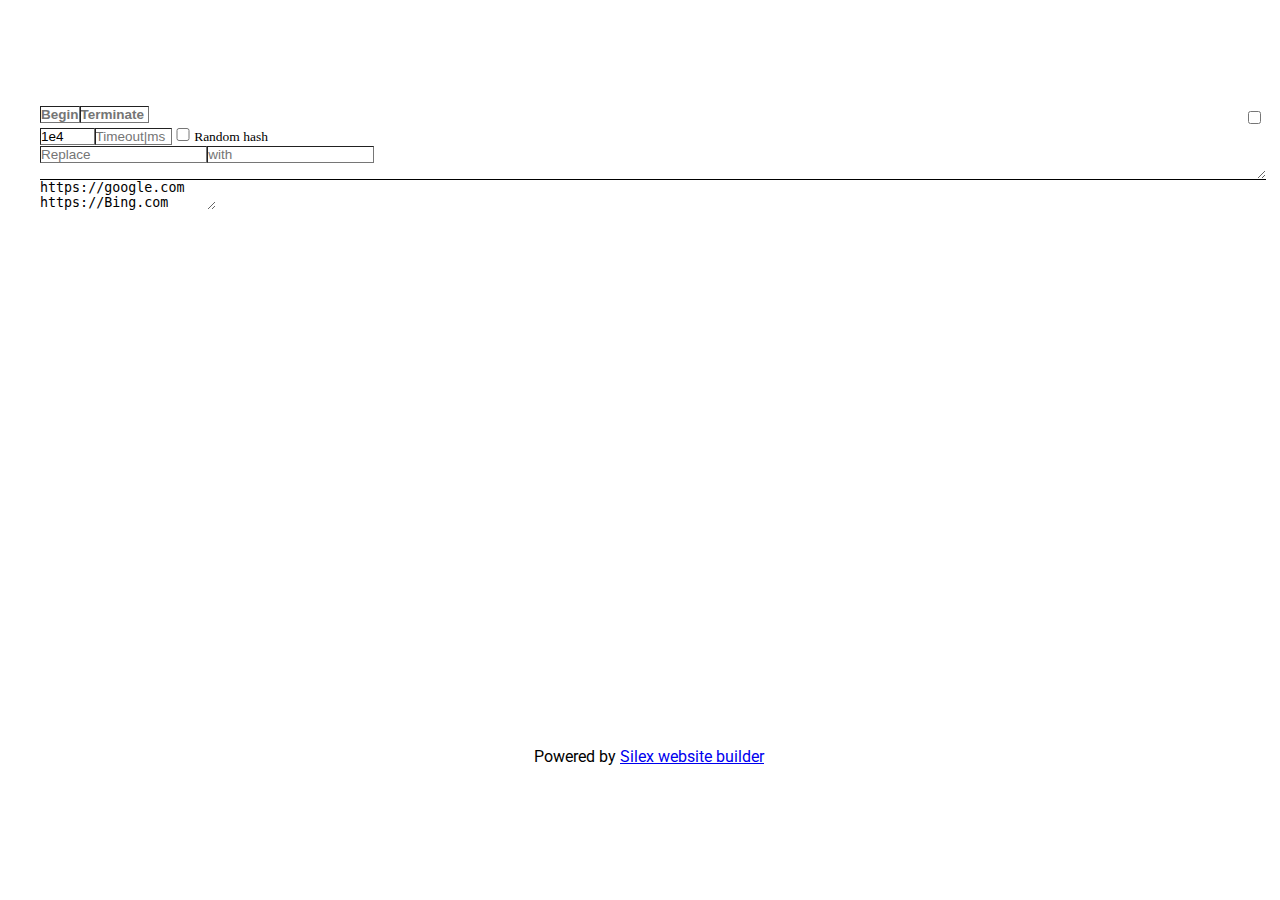
<file: Auto-Browser.html>
<!DOCTYPE html><html class="" lang=""><head><script type="text/javascript" class="silex-json-styles" data-silex-static="">
    window.silex = window.silex || {}
    window.silex.data = {"site":{"width":1200},"pages":[{"id":"page-page-1","displayName":"Page 1","link":{"linkType":"LinkTypePage","href":"#!page-page-1"},"canDelete":true,"canProperties":true,"canMove":true,"canRename":true,"opened":false}]}</script>
    <meta charset="UTF-8">
    <!-- generator meta tag -->
    <!-- leave this for stats and Silex version check -->
    <meta name="generator" content="Silex v2.2.13">
    <!-- End of generator meta tag -->
    <script type="text/javascript" src="https://editor.silex.me/static/2.12/jquery.js" data-silex-static=""></script>
    <script type="text/javascript" src="https://editor.silex.me/static/2.12/jquery-ui.js" data-silex-static="" data-silex-remove-publish=""></script>
    <script type="text/javascript" src="https://editor.silex.me/static/2.12/pageable.js" data-silex-static="" data-silex-remove-publish=""></script>
    <script type="text/javascript" src="https://editor.silex.me/static/2.12/front-end.js" data-silex-static=""></script>
    <link rel="stylesheet" href="https://editor.silex.me/static/2.12/normalize.css" data-silex-static="">
    <link rel="stylesheet" href="https://editor.silex.me/static/2.12/front-end.css" data-silex-static="">

    <style type="text/css" class="silex-style"></style>
    <script type="text/javascript" class="silex-script"></script>
    <style class="silex-inline-styles" type="text/css">.body-initial {background-color: rgba(255,255,255,1); position: static;}.silex-id-1478366444112-1 {background-color: transparent; position: static; margin-top: -1px;}.silex-id-1478366444112-0 {background-color: transparent; min-height: 100px; position: relative; margin-left: auto; margin-right: auto;}.silex-id-1474394621033-3 {position: static; margin-top: -1px;}.silex-id-1474394621032-2 {background-color: transparent; min-height: 600px; position: relative; margin-left: auto; margin-right: auto;}.silex-id-1478366450713-3 {background-color: transparent; position: static; margin-top: -1px;}.silex-id-1478366450713-2 {background-color: transparent; min-height: 100px; position: relative; margin-left: auto; margin-right: auto;}.silex-id-1442914737143-3 {width: 241px; top: 26px; left: 494px; min-height: 51px; position: absolute;}.silex-id-1647536580786-0 {width: 1225.6785278320312px; min-height: 598.1018981933594px; background-color: rgb(255, 255, 255); position: absolute; top: 0px; left: 0px;}@media only screen and (max-width: 480px) {}</style>
    <title></title>
    

    
<style class="silex-prodotype-style" type="text/css" data-style-id="all-style">.text-element > .silex-element-content {font-family: 'Roboto', sans-serif;}</style><link href="https://fonts.googleapis.com/css?family=Roboto" rel="stylesheet" class="silex-custom-font"><meta name="viewport" content="width=device-width, initial-scale=1"><style type="text/css" class="silex-style-settings">.website-width {width: 1200px;}@media (min-width: 481px) {.silex-editor {min-width: 1400px;}}</style></head>

<body data-silex-id="body-initial" class="body-initial all-style enable-mobile prevent-resizable prevent-selectable editable-style silex-runtime" data-silex-type="container-element" style="">
    









    <section data-silex-type="container-element" class="container-element editable-style silex-id-1478366444112-1 section-element prevent-resizable" data-silex-id="silex-id-1478366444112-1" style="">
        <div data-silex-type="container-element" class="editable-style silex-element-content silex-id-1478366444112-0 container-element website-width" data-silex-id="silex-id-1478366444112-0"></div>
    </section>
    <section data-silex-type="container-element" class="container-element editable-style silex-id-1474394621033-3 section-element prevent-resizable" data-silex-id="silex-id-1474394621033-3" style="">
        <div data-silex-type="container-element" class="editable-style silex-element-content silex-id-1474394621032-2 container-element website-width selected" data-silex-id="silex-id-1474394621032-2"><div data-silex-type="html-element" class="editable-style html-element silex-id-1647536580786-0 page-page-1 paged-element" data-silex-id="silex-id-1647536580786-0" style=""><div class="silex-element-content"><meta charset="UTF-8"><title>about:blank</title><style>#f {height: var(--F); overflow: hidden; resize: vertical;}#f,#f * {font-size: 1.5vmin;}#f *,#f~* {padding: 0;}#f input {border-width: .2ch;}#f>[type] {height: 1.5vmin; width: 1.5vmin; margin: .5vmin;}#f>[readonly] {cursor: pointer; font-weight: bold;}#f>b>input {width: 22ch;}#f>:last-child {height: calc(100% - max(5vmin,2em + .8ch) - 1em - .4ch); width: 100%; overflow-y: scroll;}#f~* {height: calc(100% - var(--F) - .1ch); border: 0; box-sizing: border-box;}#f+* {width: var(--f); resize: horizontal;}#f+*+* {z-index: -1; float: right; border-left: solid.1ch; width: calc(100% - var(--f));}#f~*>input {padding: 0; border: 0; width: 100%; line-height: 1.5em;}#f,#f~*>input {border-bottom: solid.1ch;}</style><div style="width:100%;height:100%;position:absolute;top:0;left:0;overflow:hidden" onclick="parentNode.setAttribute('style',(t=>`--f:${t(children[1],'Width')}%;--F:${t(children[0],'Height')}%`)((t,f)=>(getComputedStyle(t)[f.toLowerCase()].slice(0,-2)/self['inner'+f]*1e3+.5|t.removeAttribute`style`)/10))"><div id="f"><input onclick="((v,w,m=parentNode,n=m.parentNode.children,A=n[1][v].split(/\s+/),B=m.children,z=B[m=Math.random,4][v],k=B[5][v],c=B[6].checked,r=r=>c?'#'+m().toString(32).slice(2):'',s=s=>B[9].insertAdjacentText('beforeend',s='\n'+A[m()*A.length|0]+r())||s,f=$=>t($=>k.closed?n.remove():f(n.value=k.location=s()),+z+(Math.asin(m())*z)**.5),o=self.open,t=setTimeout)=>event.shiftKey?A.forEach((q,p)=>t($=>/^javascript:./i.test(q)?new Function(q.slice(11).replace(/(?:%[^\W_]{2})+/g,decodeURIComponent))():(w&amp;&amp;!w.closed||Set.F7.push(w=o()),w).location=q+r(),p*z)):f(Set.F7.push((n=n[2].appendChild(document.createElement`input`)).w=k=o(n.value=s(+k&amp;&amp;t($=>k.close(),k))))))`value`" style="width:5ch" readonly="" placeholder="Begin"><input onclick="Set.F7.forEach(e=>e.close())" style="width:9ch" readonly="" placeholder="Terminate"><input type="checkbox" style="float:right" onclick="event.preventDefault(((b,e=parentNode[b],i=e.parentNode[b])=>e.value=`javascript:document.all[0].innerHTML='${[e.textContent,i.alt,i.title]=((e,a,o=[],f,u='length',n='indexOf',l='includes',t='toString',i=e.match(/\w+/g).sort()[f='filter'](a=(e,i,a)=>i?e!=a[i-1]:1)[f]((o,i,a)=>(i=e.match(RegExp(`\\b${o}\\b`,'g'))[u])*o[u]>i*a[n](o)[t](36)[u]+o[u]))=>[e[b='replace'](/\w+/g,(a,b,c)=>{if(i[l](a)){for(a=i[n](b=a),c=o.flat();e[l](a[t](36))|c[l](a)&amp;a!=c[c[n](b)-1];c[l](b)?a=c[c[n](b)-1]:(c[l](a)||u.push(a[t](36)),a++));o.push([a,b]);o=o.sort()[f]((e,i,a)=>i?e[1]!=a[i-1][1]:1)}return a[t](36)},e=e.match(/\w+/g),u=o),o.sort((a,b)=>a[0]-b[0]).map(o=>o[1]),u.sort()[f]((e,i,a)=>i?e==a[i-1]:1)[f](a)])(e.value),document.all[0].innerHTML[b](/[^]/g,e=>'.'+e.codePointAt().toString(36))}'.${b}(/\\W\\w+/g,e=>String.fromCodePoint(parseInt(e.slice(1),36)))`)`nextSibling`)"><br><input style="width:7ch" value="1e4" placeholder="Rate|ms"><input style="width:10ch" placeholder="Timeout|ms"><input type="checkbox">Random&nbsp;hash<br><b onkeyup="event.key=='Enter'&amp;&amp;((i,e=parentNode.nextSibling,x='replace',c=children)=>event.shiftKey?e[i]=e[i][x](RegExp(c[0][i][x](/(?:%[^\W_]{2})+/g,e=decodeURIComponent)[x](/([^\w\s])/g,'\\$1'),'g'),e(c[1][i])):[...c].includes(e=document.activeElement)?e[i]+='%0A':0)`value`"><input placeholder="Replace"><input placeholder="with"></b><div contenteditable=""></div></div><textarea>1r://1m.18 1r://Bing.18 1r://Youtube.18 1r://images.1m.18 1r://Wordpress.22 1r://2z.1m.18/2d?q=how+is+2p+2u&amp;2g=hp&amp;2r=5&amp;oq=how+is+2p+2u&amp;2c=1p-2x 1r://2z.1m.18/2d?q=1m+1a&amp;29=7&amp;oq=1m+1a&amp;v=13..69i57j0l4j69i60l3.2369j0j9&amp;2h=13&amp;ie=o-8&amp;2a=r&amp;2j=on 1r://1a.1m.18/document/u/0/ 1r://1b.1m.18/1b/my-1b 1r://Hugedomains.18 1r://Wikipedia.22 1r://2z.pivotinteractives.18 1r://1a.1m.18/presentation/u/0/ 1r://1a.1w.18/en-us/ 1r://s.18 1r://Apple.18 1r://1a.1m.18/spreadsheets/u/0/ 1r://1a.1m.18/forms/u/0/ 1r://1b.1m.18/1b/trash 1r://p.18 1r://2z.1m.18/2d?29=9&amp;ei=8UI4XrnYB9a7tAaKtYnQCQ&amp;q=1w+1f&amp;oq=1w+1f&amp;1o=25-ab.3..0i67j0l2j0i67j0l3j0i67l2j0.3955.4344..4649...0.4..0.157.258.0j2......0....1..1p-2x.......b.VtEgGWWJJ0Q&amp;2s=0ahUKEwj5lM_b37XnAhXWHc0KHYpaApoQ4dUDCAs&amp;2r=5&amp;2a=r&amp;2j=on 1r://1c.rsc.22/resources/collections/classic-chemistry-demonstrations 1r://2z.edx.22/learn/biology 1r://2z.1m.18/2d?q=2o+23&amp;ei=x-MkYsDgMbKgptQPw7Kh6Ak&amp;2s=0ahUKEwiA4J6l9rH2AhUykIkEHUNZCJ0Q4dUDCA4&amp;2r=5&amp;oq=2o+23&amp;2c=1p-2x 1r://products.office.18/en-us/1f 1r://Microsoft.18 1r://Goo.gl 1r://2z.1m.18/2d?q=28+number+generator&amp;29=7&amp;oq=28&amp;v=13.1.69i57j0l6j69i61.8065j1j9&amp;2h=13&amp;ie=o-8&amp;2a=r&amp;2j=on 1r://2z.1m.18/2d?q=28+websites&amp;29=7&amp;oq=28+2f&amp;v=13.1.e.4283j0j9&amp;2h=13&amp;ie=o-8&amp;2a=r&amp;2j=on 1r://Bit.ly 1r://Buydomains.18 1r://W3.22 1r://myaccount.1m.18 1r://Nytimes.18 1r://2z.1m.18/2d?q=50%5E7&amp;29=7&amp;oq=50%5E7&amp;v=13..69i57j6.18813j0j9&amp;2h=13&amp;ie=o-8&amp;2a=r&amp;2j=on 1r://Ascii.co.uk 1r://2z.1m.18/2d?q=28+2q+to+2d+up&amp;29=7&amp;oq=28+2q+to+2d+&amp;v=13.1.69i57j0l5.6964j1j9&amp;2h=13&amp;ie=o-8&amp;2a=r&amp;2j=on 1r://Bbc.co.uk 1r://2z.1m.18/2d?q=ax+%2B+by+%3D+c&amp;29=7&amp;oq=ax+%2B+by+%3D+c&amp;v=13.0.0l8.9169j0j9&amp;2h=13&amp;ie=o-8&amp;2a=r&amp;2j=on 1r://2z.1m.18/2d?q=26+1j&amp;29=7&amp;oq=26+1j&amp;v=13..e.d&amp;2h=13&amp;ie=o-8&amp;2a=r&amp;2j=on 1r://Europa.eu 1r://Wix.18 1r://Gov.uk 1r://2z.grants.1n 1r://Feedburner.18 1r://Cnn.18 1r://h.de 1r://2z.1m.18/2d?q=26+1j&amp;29=7&amp;oq=26+1j&amp;v=13..e.d&amp;2h=13&amp;ie=o-8&amp;2a=r&amp;2j=on 1r://i.22 1r://Huffingtonpost.18 1r://Issuu.18 1r://Creativecommons.22 1r://Wsj.18 1r://Go.18 1r://Nih.1n 1r://Theguardian.18 1r://Forbes.18 1r://Msn.18 1r://clever.18 1r://Paypal.18 1r://kahoot.it 1r://h.co.jp 1r://2z.1m.18/2d?q=do+a+w+roll&amp;29=7&amp;oq=do+a+w+roll&amp;v=13..e.2443j0j9&amp;2h=13&amp;ie=o-8&amp;2a=r&amp;2j=on 1r://Iana.22/domains/reserved 1r://Washingtonpost.18 1r://Dropbox.18 1r://Domainactive.co 1r://Eventbrite.18 1r://Telegraph.co.uk 1r://Reuters.18 1r://Etsy.18 1r://About.18 1r://Usatoday.18 1r://Dailymail.co.uk 1r://2f.1m.18/new 1r://Constantcontact.18 1r://quizlet.live 1r://2z.1m.18/2d?q=2y+wide+web+consortium&amp;29=9&amp;oq=2y+wide+web+co&amp;v=13.1.e.8867j1j7&amp;2h=13&amp;ie=o-8&amp;2a=r&amp;2j=on 1r://Ecosia.22 1r://2z.y.18/fun?toWww=1&amp;redig=FE3557430BB344C29BE9062533451BA9 1r://2z.y.18/2d?q=all+of+1m%27s+2f&amp;1i=j&amp;sp=-1&amp;pq=all+of+1m%27s+2f&amp;sc=8-21&amp;qs=n&amp;sk=&amp;19=EAF3D54BEF7049158B4EBD3B9DA1B0D0&amp;z=2l 1r://Aol.18 1r://h.co.uk 1r://2z.1m.18/2d?29=7&amp;10=f&amp;11=g&amp;ei=YAL7XbrfI8-mtQbQ8rh4&amp;q=restaurants+nearby&amp;oq=&amp;1o=25-ab.1.0.k.l.l..647857...1.2..0.0.0.....1..0....1..1p-2x.....6..b.frLXocHqNvM&amp;2a=r&amp;2j=on 1r://Java.18 1r://2z.1m.18/2d?29=7&amp;10=f&amp;11=g&amp;ei=8AT7XZ_PE9O1tAaB4q2ABw&amp;q=pizza+delivery&amp;oq=&amp;1o=25-ab.1.1.k.m.m..60281...1.4..0.0.0.....1..0....1..1p-2x.....6..b.FWPvSx6C6nE&amp;2a=r&amp;2j=on 1r://Time.18 1r://2z.1m.18/2d?29=7&amp;10=f&amp;11=g&amp;ei=MAX7Xay1HIK1tAbOgJnIDQ&amp;q=cool+wallpapers&amp;oq=&amp;1o=25-ab.1.2.k.14.14..22497...1.3..0.0.0.....1..0....1..1p-2x.....6..b.VvZK5q_OArs&amp;2a=r&amp;2j=on 1r://Quizizz.18 1r://2z.1m.18/2d?29=7&amp;10=f&amp;11=g&amp;ei=SgX7XbSgJYO4tQaO7r6IBA&amp;q=2v+to+do+when+you%27re+bored&amp;oq=&amp;1o=25-ab.1.3.k.15.15..18148...1.2..0.0.0.....1..0....1..1p-2x.....6..b.kC3T-FP7_NY&amp;2a=r&amp;2j=on 1q://Icio.us 1r://2z.1m.18/2d?29=7&amp;10=f&amp;11=g&amp;ei=XwX7Xc62AdantQbnw4HgCw&amp;q=dinner+recipes&amp;oq=&amp;1o=25-ab.1.4.k.16.16..14594...1.2..0.0.0.....1..0....1..1p-2x.....6..b.Z1WlUVCDWWI&amp;2a=r&amp;2j=on 1r://1d.18 1r://1d.18/1 1r://1d.18/2 1r://Amazon.co.uk 1r://2z.1m.18/2d?29=7&amp;10=f&amp;11=g&amp;ei=bwX7Xbe3NMXRtAbfk5-oCA&amp;q=used+cars&amp;oq=&amp;1o=25-ab.1.5.k.1e.1e..13328...1.2..0.0.0.....1..0....1..1p-2x.....6..b.Ku87zgHgNMA&amp;2a=r&amp;2j=on 1r://2z.1m.18/2d?q=1g+404&amp;29=9&amp;oq=1g+404&amp;v=13..e.6338j0j7&amp;2h=13&amp;ie=o-8&amp;2a=r&amp;2j=on 1r://Latimes.18 1r://Lightspeedsystems.18 1r://p.co.jp 1r://Eepurl.18 1r://Guardian.co.uk 1r://console.1h.1m.18 1r://Npr.22 1r://1k.1x 1r://Harvard.1c 1r://Surveymonkey.18 1r://1und1.de 1r://join.27.18 1r://1h.1m.18 1r://Bloomberg.18 1r://Wikimedia.22 1r://developer.android.18 1r://workspace.1m.18 1r://E-recht24.de 1r://Cdc.1n 1r://1k.18 1r://Hostnet.nl 1r://Mit.1c 1r://Bbb.22 1r://Live.18 1r://Wired.18 1r://Stanford.1c 1r://List-manage.18 1r://Webs.18 1r://One.18 1r://Elegantthemes.18 1r://Delicious.18 1r://2m.1m.18 1r://Networksolutions.18 1r://2z.1m.18/2d?q=27&amp;29=7&amp;oq=27&amp;v=13..e.6129j0j7&amp;2h=13&amp;ie=o-8&amp;2a=r&amp;2j=on 1r://1l.18 1r://Nasa.1n 1r://Cnet.18 1r://Gnu.22 1r://Businessinsider.18 1q://nwtc.libanswers.18/faq/212721 1r://Independent.co.uk 1r://Bbc.18 1r://Ted.18 1r://Un.22 1r://Pbs.22 1r://Trustpilot.18 1r://Domainname.de 1r://h.fr 1r://Opera.18 1r://Cbsnews.18 1r://Mashable.18 1r://1s.18 1r://Wiley.18 1r://Who.int 1r://Ibm.18 1r://Ca.1n 1r://Nationalgeographic.18 1r://en.wikipedia.22 1r://Whitehouse.1n 1r://Berkeley.1c 1r://Barnesandnoble.18 1r://Hibu.18 1r://arborday.22 1r://2z.1m.18/2d?q=leap+day&amp;29=9&amp;oq=leap+day&amp;v=13..e.14755j1j7&amp;2h=13&amp;ie=o-8&amp;2a=r&amp;2j=on 1r://2z.y.18/2d?q=khan+1t&amp;1i=j&amp;sp=-1&amp;ghc=1&amp;pq=khan+1t&amp;sc=8-12&amp;qs=n&amp;sk=&amp;19=FCDDF6963B5C47AF96F73433B73BA75D 1r://2z.y.18/2d?q=s+1u&amp;qs=n&amp;1i=1v&amp;sp=-1&amp;pq=s+1u&amp;sc=8-20&amp;sk=&amp;19=D19D599B53CD44CAA058745FB9217BBE 1r://learning.s.18/certification.html 1r://Foxnews.18 1r://Theatlantic.18 1r://h.ca 1r://Mijndomein.nl 1r://h.es 1r://2z.1m.18/2d?q=1y&amp;29=9&amp;oq=1y&amp;v=13..69i57j0l4j69i60j69i61l2.1748j0j7&amp;2h=13&amp;ie=o-8&amp;2a=r&amp;2j=on 1r://1y.18 1r://1z.22 1r://1z.22/24 1r://crunchbase.18 1r://Techcrunch.18 1r://GoGuardian.18 1r://Namejet.18 1r://Loopia.18 1r://2k.1m.18 1r://Visma.18 1r://Goodreads.18 1r://Nature.18 1r://Cornell.1c 1r://Usda.1n 1r://h.it 1r://Ft.18 1r://Squarespace.18 1r://Epa.1n 1r://Cbc.ca 1r://13.1m.18 1r://Sciencedirect.18 1r://2b-calculator.18 1r://2t.22 1r://Change.22 1r://Noaa.1n 1r://Economist.18 1r://Bizjournals.18 1r://canvas.apps.13 1r://1and1.fr 1r://admin.2e.18 1r://help.2e.18 1r://Sfgate.18 1r://2i.withgoogle.18 1r://Loc.1n 1r://citymuseum.22 1r://Prnewswire.18 1r://2i.1m.18 1r://Nps.1n 1r://Usnews.18 1r://2z.Chicagotribune.18 1r://Springer.18 1r://iboss.18 1r://2z.ct.1n/cen/lib/cen/ibossswgv7.pdf 1r://portal.ct.1n 1r://accounts.1m.18 1r://Newyorker.18 1r://slam.22 1r://Cbslocal.18 1r://Spiegel.de 1r://Abc.1x.au 1r://Themeforest.1x 1r://2z.1m.18/2d?q=2n+2w&amp;29=9&amp;oq=2n+2w&amp;v=13..e.6458j0j4&amp;2h=13&amp;ie=o-8&amp;2a=r&amp;2j=on 1r://netacad.18 1r://Nydailynews.18 1r://Hp.18 1r://Myshopify.18 1r://Umich.1c 1r://h.18.au 1r://Marriott.18 1r://1c.1m.18 1r://Wufoo.18 1r://Webmd.18 1r://Cnbc.18 1r://House.1n 1q://Away.ru 1q://Homes.ru 1q://Promopages.ru 1r://Yale.1c 1r://State.1n 1r://Columbia.1c 1r://Ed.1n 1r://Nbcnews.18 1r://Bigcartel.18 1r://tools.1m.18 1r://Upenn.1c 1r://Washington.1c 1r://Businesswire.18 1r://2m.hp.18 1r://analytics.1m.18 1r://data.1n 1r://Senate.1n 1r://Hilton.18 1r://epson.18 1r://Irs.1n 1r://Zdnet.18 1r://Doi.22 1r://Smh.18.au 1r://Weather.18 1r://2z.slsc.22 1r://Booking.18 1r://www8.hp.18 1r://31.18 1r://Android.18 1r://Fortune.18 1r://Utexas.1c 1r://Marketwatch.18 1r://Indiatimes.18 1r://Wisc.1c 1r://2z.1m.18/2d?q=32+acid&amp;29=9&amp;oq=32+acid&amp;v=13..e.19105j0j7&amp;2h=13&amp;ie=o-8&amp;2a=r&amp;2j=on 1r://2z.1m.18/2d?q=is+y+better+than+1m&amp;29=7&amp;oq=is+y&amp;v=13.1.e.3521j0j9&amp;2h=13&amp;ie=o-8&amp;2a=r&amp;2j=on 1r://2z.y.18/2d?q=33+34&amp;qs=LS&amp;pq=33&amp;sk=EP1&amp;sc=8-8&amp;19=35&amp;FORM=1v&amp;sp=2&amp;z=2l 1r://Hostgator.18 1r://2z.y.18/2d?q=36%20to%20go%20shopping&amp;qs=n&amp;1i=1v&amp;sp=-1&amp;ghc=2&amp;pq=36%20to%20go%20shopp&amp;sc=8-17&amp;sk=&amp;19=1DB6CA2239E641DDB135923AB0A08A35 1r://firebase.1m.18 1r://Fastcompany.18 1r://1x-ref.18/37-management/ 1r://Bola.1x 1r://Ox.ac.uk 1r://Gstatic.18 1r://Debian.22 1r://timeanddate.18 1r://Samsung.18 1r://Ap.22 1r://Nhs.uk 1r://Shopify.18 1r://Enable-javascript.18 1r://Drupal.22 1r://2z.paloaltonetworks.18/ 1r://usatestprep.18 1r://Wunderground.18 1r://Census.1n 1r://2z.magichouse.22 1r://2k.hp.18 1r://Netcraft.18 1r://Oracle.18 1r://coursera.22 1r://Si.1c 1r://Sagepub.18 1r://37.1m.18 1r://Sciencemag.22 1q://my.38.22 1r://i.18 1r://Princeton.1c 1r://Alexa.18 1r://Usgs.1n 1r://Houzz.18 1r://Paginegialle.it 1r://Intel.18 1r://h.nl 1r://instantink.hpconnected.18 1r://2z.hpsmart.18 1r://Mailchimp.18 1r://Oxfordjournals.22 1r://Ftc.1n 1r://Prweb.18 1r://Cam.ac.uk 1r://38.31.18/24?state=g6Fo2SBuR1lGYmJURC0tNUtwSXZJZm1XUHJIM1BSbTBhS0gzTqN0aWTZIFRpeGZFQVozemhfcWo0dHI3YmhuR0NLSFB6X2NNaF9Ko2NpZNkga0hQa0RxaGVMbjBIYUViT01NNk9nSmdMWUdWS1BMMlU&amp;client=kHPkDqheLn0HaEbOMM6OgJgLYGVKPL2U&amp;protocol=oauth2&amp;response_type=token%20id_token&amp;redirect_uri=1r%3A%2F%2Fmy.38.22%2Flogin&amp;scope=openid%20email%20profile&amp;nonce=o4w5ofBF.9cmwUdrQyjJ3zMwTjEa-ybH&amp;auth0Client=eyJuYW1lIjoiYXV0aDAuanMiLCJ2ZXJzaW9uIjoiOS4xMC4xIn0%3D 1r://Arstechnica.18 1r://Oecd.22 1r://Cisco.18 1r://Politico.18 1r://Cmu.1c 1r://Hbr.22 1r://Gofundme.18 1r://1c.1m.18 1r://T-2b.de 1r://Phoca.cz 1r://Hhs.1n 1r://explorestlouis.18 1r://assistant.1m.18 1r://2z.1m.18/2d?2g=hp&amp;ei=VUcUYIfpCoS0tAb3_JawAg&amp;q=39+3a+3b&amp;oq=39+3a+3b&amp;gs_lcp=CgZwc3ktYWIQAzIFCAAQsQMyAgguMgIIADICCAAyAggAMgIIADICCAAyBQgAEIYDUNQBWNQBYIcFaABwAHgAgAG1AYgBtQGSAQMwLjGYAQCgAQKgAQGqAQdnd3Mtd2l6&amp;2c=25-ab&amp;2s=0ahUKEwjH583r1sHuAhUEGs0KHXe-BSYQ4dUDCAg&amp;2r=5 1r://2z.1m.18/2d?q=3c&amp;ei=7uMkYqOpOeiYptQPububgAM&amp;2r=5&amp;oq=3c&amp;2c=1p-2x 1r://Uol.18.br 1r://Icann.22 1r://Web.de 1r://Yellowbook.18 1r://Plesk.18 1r://Entrepreneur.18 1r://Dell.18 1r://2z.forbes.18 1r://Zendesk.18 1r://Aliyun.18 1r://Nsw.1n.au 1r://2z.2t.18 1r://Usa.1n 1r://maps.1m.18 1r://Mysql.18 1r://1s.18 1r://Ieee.22 1q://Fao.22 1r://2z.3d.18 1r://2z.walmartlabs.18 1r://Pcworld.18 1r://Gpo.1n 1r://Cyberchimps.18 1r://h.18.hk 1r://Welt.de 1r://Dot.1n 1r://Admin.ch 1r://1l.co.uk 1r://Nielsen.18 1r://Accuweather.18 1r://news.3d.18 1r://Bund.de 1r://Sun.18 1r://Sec.1n 1r://Wn.18 1r://Prezi.18 1r://Lulu.18 1r://duckduckgo.18/?t=ffab&amp;q=shortest+3a+3b&amp;ia=web 1q://Windowsphone.18 1r://Box.18 1r://scholar.1m.18 1r://Symantec.18 1r://Aboutcookies.22 1r://2z.y.18/2d?q=2v+is+2p+best+2d+3e&amp;1i=j&amp;sp=-1&amp;pq=2v+is+2p+best+2d+3e&amp;sc=8-30&amp;qs=n&amp;sk=&amp;19=7E20CAAF78A148CBA9FAC9DC3784F049 1r://Theregister.co.uk 1r://Nginx.22 1r://Allaboutcookies.22 1r://2z.y.18/2d?q=33+34&amp;qs=LS&amp;pq=33&amp;sk=EP1&amp;sc=8-8&amp;19=35&amp;FORM=1v&amp;sp=2&amp;z=2l 1r://Liveinternet.ru 1r://1d.18 1r://Nike.18 1r://Teamviewer.18 1r://Presscustomizr.18 1r://2z.samsungmobilepress.18 1r://Wa.1n 1r://Geology.18 1r://camstl.22 1r://h.18.br 1r://h.pl 1r://Dol.1n 1r://securly.18 1r://Hapara.18 1r://Openstreetmap.22 1r://Deloitte.18 1r://h.co.in 1r://Blackberry.18 1r://Uspto.1n 1r://Justgiving.18 1r://2z.ssa.1n/ 1r://play.1m.18 1r://1m.discoveryeducation.18 1r://agexplorer.18 1r://2z-k6.thinkcentral.18 1r://my.hrw.18 1r://2z.hmhco.18 1r://2z.pearsonsuccessnet.18 1r://nglsync.cengage.18 1r://Cengage.18 1r://ixl.18 1r://Peardeck.18 1r://2z.1m.18/2d?q=3f&amp;29=9&amp;oq=3f&amp;v=13..69i57j0l5j69i60l2.1036j0j7&amp;2h=13&amp;ie=o-8&amp;2a=r&amp;2j=on 1r://2z.1m.18/2d?29=9&amp;ei=Az84Xv6ZKouStAbApI3gDA&amp;q=1m+3g+2d&amp;oq=1m+3g+2d&amp;1o=25-ab.3..0l10.3706.11163..11342...0.2..2.868.9368.1j4j5j5j5j4j1......0....1..1p-2x.......0i71j0i67j0i131i67j0i273j0i131j0i10.ApPK5c1Aagw&amp;2s=0ahUKEwi-p5j827XnAhULCc0KHUBSA8wQ4dUDCAs&amp;2r=5&amp;2a=r&amp;2j=on 1r://2z.1m.18/2d?q=3h+car+in+2p+2y&amp;29=9&amp;oq=3h+car+in+2p+2y&amp;v=13..e.9004j1j7&amp;2h=13&amp;ie=o-8&amp;2a=r&amp;2j=on 1r://2z.1m.18/2d?q=3h+mile+time&amp;29=9&amp;oq=3h+mile+time&amp;v=13..e.3475j0j9&amp;2h=13&amp;ie=o-8&amp;2a=r&amp;2j=on 1r://2z.1m.18/2d?q=3i+3j+root+by+hand&amp;29=9&amp;oq=3i+3j+root+by+hand&amp;v=13.0.0l7.5575j0j7&amp;2h=13&amp;ie=o-8&amp;2a=r&amp;2j=on</textarea><b onkeydown="(t=>{try{event.key=='Enter'&amp;[...children].includes(t)&amp;&amp;((v,s=v.match(/^(?:[\w-]+\.)+[A-z]{2}.*|^(?:\d+\.){3}\d.*/))=>t.value?t.value=t.w.location=s?'http://'+s:v.match(/^\w+:.+|^\/.*/)||'https://google.com/search?q='+encodeURIComponent(v):t.remove()&amp;t.w.close())(t.value)}catch{}})(document.activeElement)"></b></div><img title="0,1,12,17,2,20,21,3,30,4,5,6,8,a,c,n,q,t,u,x" alt="1CACVLN_enUS880,1CACVLN_enUS885,0i71,5368j0j9,69i57j0l7,1366,665,Google,Mozilla,QBLH,0i362i308i154i357l6,635853,58294,UTF,Yahoo,active,adobe,aqs,barrel,bing,adlt,biw,bih,chrome,20435,16312,12898,com,cvid,docs,drive,edu,Example,11539,excel,error,developers,form,formula,Cpanel,Tripadvisor,google,gov,gs_l,gws,http,https,Stackoverflow,academy,certifications,QBRE,microsoft,net,calendar,khanacademy,org,outside,login,psy,quadratic,quizizz,random,rlz,safe,online,sclient,search,goguardian,sites,source,sourceid,cloud,ssui,store,strict,support,cisco,temperature,the,things,uact,ved,walmart,weather,what,networking,wiz,world,www,auth0,hydrochloric,printing,services,19F8A3D5C0BA4824B5F386A2BC936092,where,classroom,pltw,tallest,person,alive,fafsa,samsung,engine,gmail,image,fastest,calculating,square" hidden="" src="[data-uri]" onload="Set.F7=Set.F7||[];((a,c,e)=>a.value=a.value.replace(/\w+/g,(f,b,i)=>!e.split`,`.includes(f)&amp;&amp;c.split`,`[b=f.toLowerCase(i=1)==f&amp;&amp;parseInt(f,36),e.split`,`.map(a=>parseInt(a,36)).sort((a,b)=>b-a).forEach((a,c,e)=>b*i>a&amp;&amp;(b-=e.length-1-c,i=0))||b-1]||f))(previousSibling.children[1],alt,title)"></div></div></div>
    </section>
    <section data-silex-type="container-element" class="container-element editable-style silex-id-1478366450713-3 section-element prevent-resizable" data-silex-id="silex-id-1478366450713-3" style="">
        <div data-silex-type="container-element" class="editable-style silex-element-content silex-id-1478366450713-2 container-element website-width" data-silex-id="silex-id-1478366450713-2">

            <div data-silex-id="silex-id-1442914737143-3" class="editable-style silex-id-1442914737143-3 text-element" data-silex-type="text-element" style="">
                <div class="silex-element-content normal"><p>Powered by <a href="https://www.silex.me/" target="_blank" title="Silex website builder,  free and open source" linktype="LinkTypeExternal">Silex website builder</a></p></div>
            </div>
        </div>
    </section>
















</body></html>
</file>
